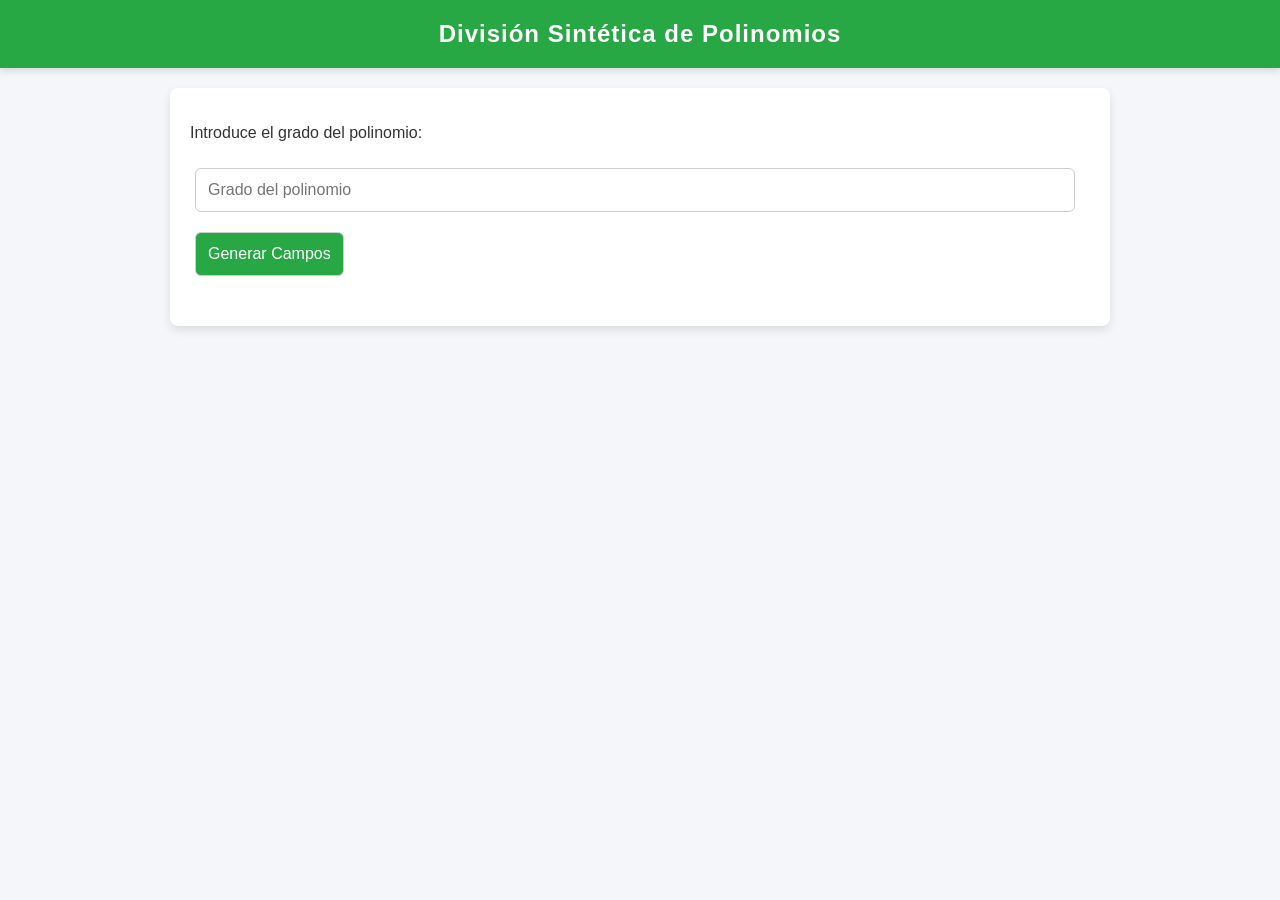
<file: index.html>
<!DOCTYPE html>
<html lang="es">
<head>
    <meta charset="UTF-8"> 
    <meta name="viewport" content="width=device-width, initial-scale=1.0"> 
    <link rel="stylesheet" href="styles.css"> <!-- Enlace al archivo CSS externo -->
    <title>Polinomios-División Sintética</title> <!-- Título de la página -->
</head>
<body>
    <script src="script.js"></script> <!-- Archivo JavaScript externo para la lógica -->
    
    <header>
        <h1>División Sintética de Polinomios</h1> <!-- Título principal de la página -->
    </header>
    
    <main>
        <p>Introduce el grado del polinomio:</p> <!-- Instrucción para el usuario -->
        <input type="number" id="grado" placeholder="Grado del polinomio" min="1" step="1"> 
        <!-- Campo para ingresar el grado del polinomio; asegura que el mínimo sea 1 -->
        
        <button onclick="generarCampos()">Generar Campos</button> 
        <!-- Botón para generar los campos dinámicos de coeficientes -->

        <div id="campos-coeficientes" style="margin-top: 20px;"></div>
        <!-- Contenedor dinámico para los campos de coeficientes -->

        <button id="btn-calcular" onclick="calcular()" style="display: none;">
            Calcular Raíces y División
        </button> 
        <!-- Botón oculto inicialmente que aparecerá al generar los campos -->
        
        <div id="resultados"></div>
        <!-- Contenedor dinámico para mostrar los resultados -->
    </main>
</body>
</html>
</file>
<file: styles.css>
/* Estilos generales */
body {
    font-family: 'Roboto', sans-serif; /* Fuente usada para todo el documento */
    margin: 0; /* Eliminamos el margen predeterminado del navegador */
    padding: 0; /* Eliminamos el relleno predeterminado del navegador */
    background: #f4f6f9; /* Color de fondo del cuerpo */
    color: #333; /* Color de texto general */
}

header {
    background: #28a745; /* Color de fondo del encabezado */
    color: white; /* Color del texto del encabezado */
    padding: 20px 0; /* Espaciado interno superior e inferior del encabezado */
    text-align: center; /* Alineamos el contenido al centro horizontalmente */
    box-shadow: 0 4px 6px rgba(0, 0, 0, 0.1); /* Sombra para el encabezado */
}

header h1 {
    margin: 0; /* Eliminamos márgenes del título */
    font-size: 24px; /* Tamaño de fuente del título */
    letter-spacing: 1px; /* Espaciado entre letras */
}

main {
    margin: 20px auto; /* Margen superior/inferior y centrado horizontal */
    padding: 20px; /* Espaciado interno de la sección principal */
    max-width: 900px; /* Ancho máximo del contenedor */
    background: white; /* Fondo blanco */
    border-radius: 8px; /* Bordes redondeados */
    box-shadow: 0 4px 10px rgba(0, 0, 0, 0.1); /* Sombra para el contenedor principal */
}

input, button {
    margin: 10px 5px; /* Margen externo para separación */
    padding: 12px; /* Relleno interno */
    font-size: 16px; /* Tamaño de fuente */
    border: 1px solid #ccc; /* Borde gris claro */
    border-radius: 6px; /* Bordes redondeados */
}

input {
    width: calc(100% - 20px); /* Ancho del input ajustado al contenedor */
    box-sizing: border-box; /* Incluimos el borde en el ancho total */
}

button {
    background: #28a745; /* Fondo del botón */
    color: white; /* Color del texto del botón */
    cursor: pointer; /* Cambia el cursor a una mano al pasar sobre el botón */
    transition: background 0.3s ease; /* Transición suave del fondo al interactuar */
}

button:hover {
    background: #218838; /* Fondo del botón al pasar el ratón por encima */
}

.resultado {
    margin-top: 20px; /* Margen superior para separación */
    padding: 20px; /* Relleno interno */
    border: 1px solid #e0e0e0; /* Borde gris claro */
    border-radius: 8px; /* Bordes redondeados */
    background-color: #f9f9f9; /* Fondo claro */
}

.division-sintetica {
    margin-top: 20px; /* Separación superior */
    padding: 10px; /* Relleno interno */
    border: 1px solid #ddd; /* Borde gris claro */
    border-radius: 8px; /* Bordes redondeados */
    background-color: #fefefe; /* Fondo blanco */
    box-shadow: 0 2px 4px rgba(0, 0, 0, 0.05); /* Sombra suave */
}

.division-sintetica table {
    margin: 20px auto; /* Separación superior e inferior, centrado horizontal */
    border-spacing: 0; /* Espaciado entre celdas */
    width: 100%; /* Ocupa todo el ancho disponible */
    max-width: 600px; /* Ancho máximo de la tabla */
    border-collapse: collapse; /* Colapsa bordes de celdas contiguas */
    border: 1px solid #ddd; /* Borde de la tabla */
}

.division-sintetica th, .division-sintetica td {
    padding: 12px; /* Espaciado interno de celdas */
    text-align: center; /* Texto centrado */
    font-size: 16px; /* Tamaño de fuente */
    border: 1px solid #ddd; /* Borde de las celdas */
}

.division-sintetica th {
    background-color: #28a745; /* Fondo de las cabeceras */
    color: white; /* Color del texto de las cabeceras */
    font-weight: bold; /* Texto en negrita */
}

.division-sintetica tr:nth-child(even) {
    background-color: #f9f9f9; /* Fondo para filas pares */
}

.division-sintetica tr:hover {
    background-color: #e9f7e9; /* Fondo al pasar el ratón sobre una fila */
}



.highlight {
    color: #28a745; /* Color verde para resaltar */
    font-weight: bold; /* Texto en negrita */
}

.nota {
    font-size: 14px; /* Tamaño de fuente más pequeño */
    color: #555; /* Color gris oscuro */
    margin-top: 10px; /* Separación superior */
    text-align: center; /* Texto centrado */
}

.empty {
    color: #999; /* Texto gris claro */
    font-style: italic; /* Estilo de texto en cursiva */
}
</file>
